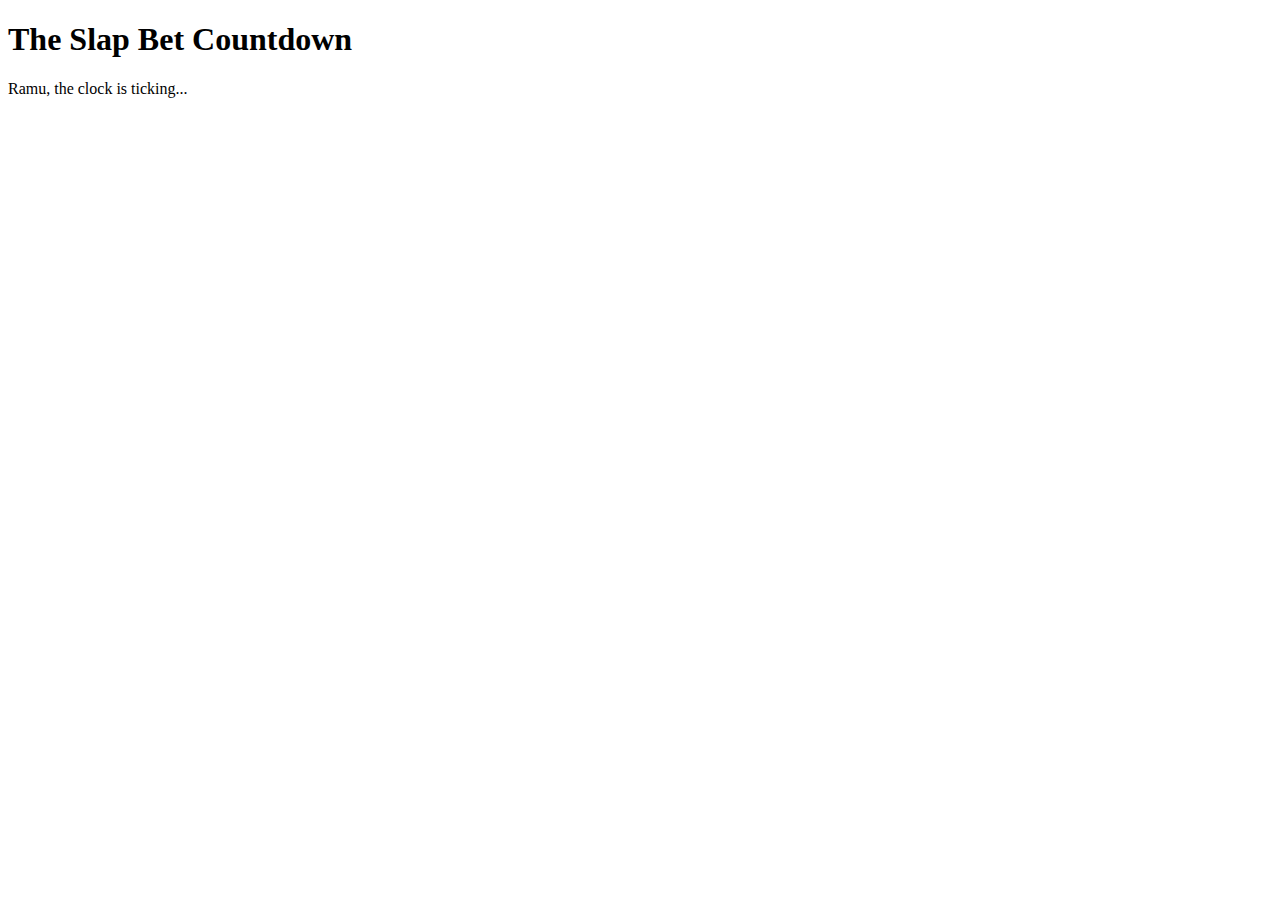
<file: x.html>
<!DOCTYPE HTML>
<html>
<head>
    <script src='https://code.responsivevoice.org/responsivevoice.js'></script>
</head>
<body>
<h1>The Slap Bet Countdown<br></h1>
<p>Ramu, the clock is ticking...</p>
<p id="demo"></p>
<script>
// Set the date we're counting down to
// var countDownDate = new Date("Nov 25, 2017 17:00:00").getTime();
var countDownDate = new Date("Nov 16, 2017 21:43:00").getTime();
// Update the count down every 1 second
var x = setInterval(function() {

    // Get todays date and time
    var now = new Date().getTime();
    
    // Find the distance between now an the count down date
    var distance = countDownDate - now;
    
    // Time calculations for days, hours, minutes and seconds
    var days = Math.floor(distance / (1000 * 60 * 60 * 24));
    var hours = Math.floor((distance % (1000 * 60 * 60 * 24)) / (1000 * 60 * 60));
    var minutes = Math.floor((distance % (1000 * 60 * 60)) / (1000 * 60));
    var seconds = Math.floor((distance % (1000 * 60)) / 1000);
    
    // Output the result in an element with id="demo"
    document.getElementById("demo").innerHTML = days + "d " + hours + "h "
    + minutes + "m " + seconds + "s "; 
    // If the count down is over, write some text
    if (distance < 0) {
        responsiveVoice.speak("The Countdown has ended")
        clearInterval(x);
        document.getElementById("demo").innerHTML = "The Countdown has ended";
    }
    if(distance < 13000 && distance > 12000)
    {
        responsiveVoice.speak("The slap will occur in");
    }
    if (distance < 11000 && distance > 0){
        // responsiveVoice.speak("hello");
        responsiveVoice.speak(""+seconds+"");
    }
}, 1000);

</script>
</body>
</html>
</file>
